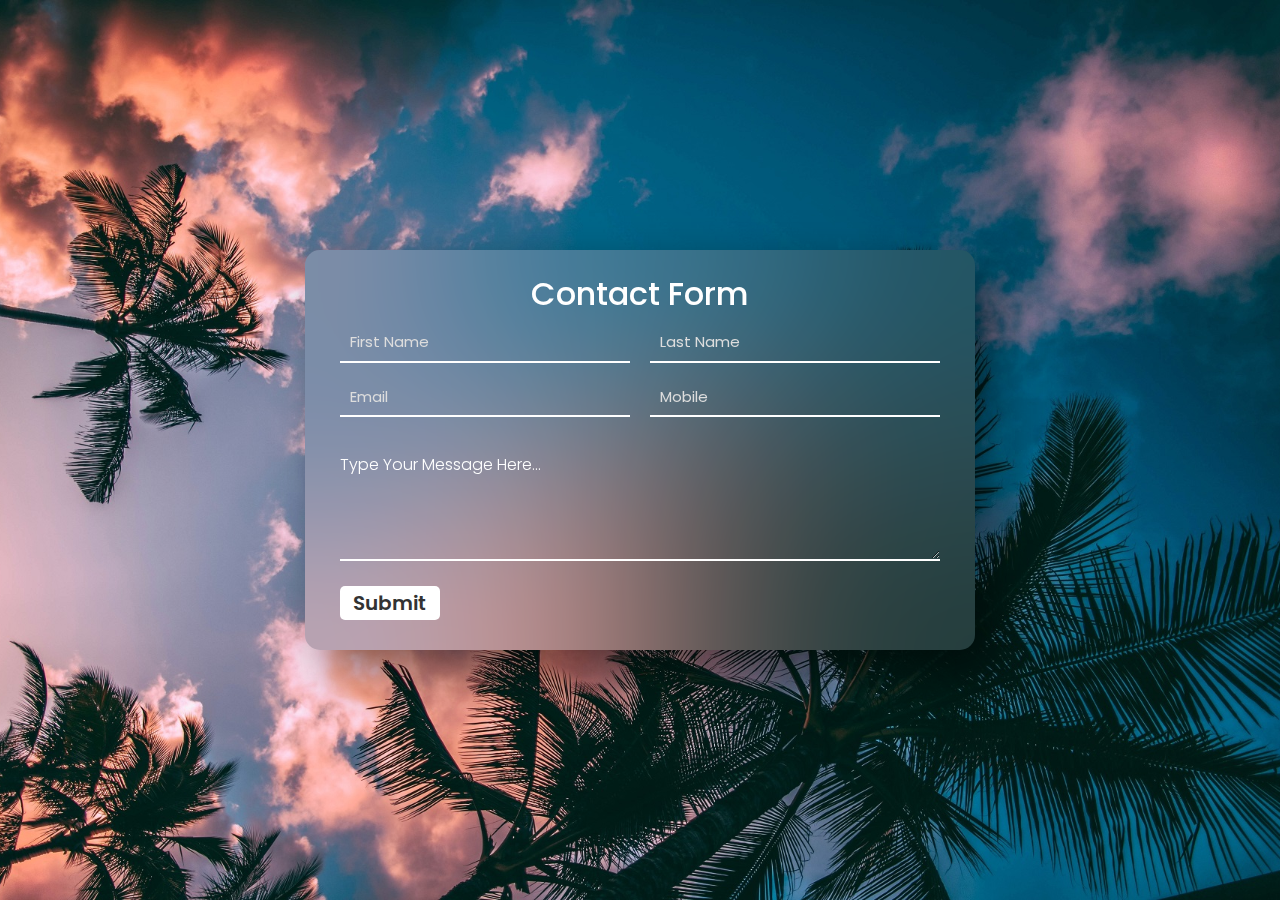
<file: index.html>
<!DOCTYPE html>
<html lang="en">
<head>
    <meta charset="UTF-8">
    <meta http-equiv="X-UA-Compatible" content="IE=edge">
    <meta name="viewport" content="width=device-width, initial-scale=1.0">
    <title>Contact Form</title>
    <link rel="stylesheet" href="main.css">
</head>
<body>
    <div class="container">
        <form action="https://formsubmit.co/muskanvarma0304@gmail.com" method="POST">
            <h1>Contact Form</h1>
            <input type="text" name="_honey" style="display: none;">
            <!-- Disable Captcha -->
            <input type="hidden" name="_captcha" value="false">
            <input type="hidden" name="_next" value="https://muskankkw.github.io/task1/success.html">

            <input type="text" id="firstName" name="name" placeholder="First Name" required>
            <input type="text" id="lastName" name="Last&nbsp;Name" placeholder="Last Name" required>
            <input type="email" id="email" name="Email" placeholder="Email" required>
            <input type="text" id="mobile" name="Phone" placeholder="Mobile" required>
            <h4>Type Your Message Here...</h4>
            <textarea id="comment" name="Comments,&nbsp;Questions" rows="3" required></textarea>
            <button type="submit" value="Send" id="button">Submit</button>
        </form>
    </div>
    <!-- Bootstrap Bundle with Popper -->
    <script src="https://cdn.jsdelivr.net/npm/bootstrap@5.0.1/dist/js/bootstrap.bundle.min.js" integrity="sha384-gtEjrD/SeCtmISkJkNUaaKMoLD0//ElJ19smozuHV6z3Iehds+3Ulb9Bn9Plx0x4" crossorigin="anonymous"></script>
</body>
</html>
</file>
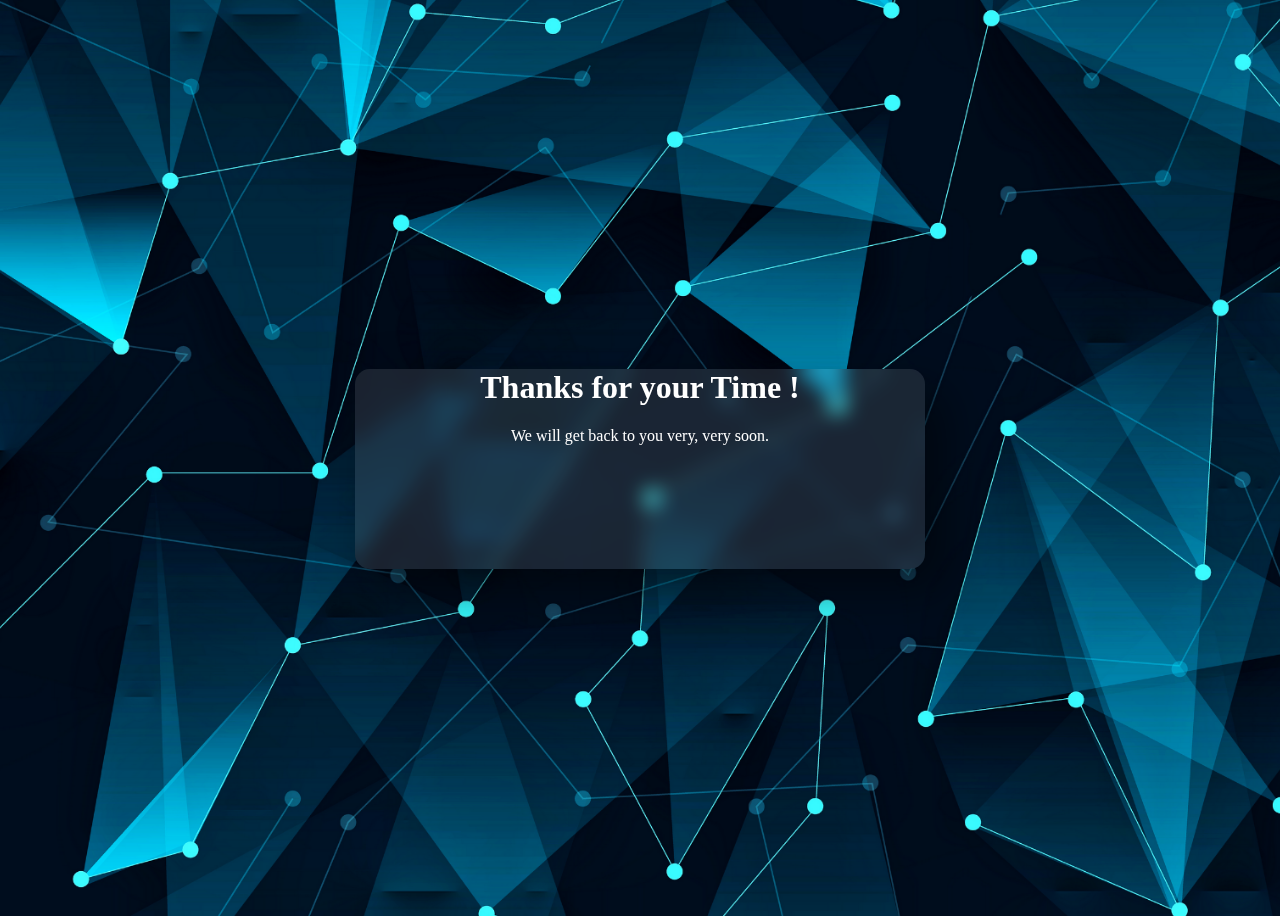
<file: success.html>
<!doctype html>
<html lang="en">
  <head>
    <!-- Required meta tags -->
    <meta charset="utf-8">
    <meta name="viewport" content="width=device-width, initial-scale=1">
    <title>Submit</title>
    <style type="text/css">
        body{
            min-height: 100vh;
            background: #08071d;
            display: flex;
            justify-content: center;
            align-items: center;
            background: url("bg.png") no-repeat center center/cover;
        }
        .container{
            width: 570px;
            height: 200px;
            color: white;
            box-shadow: 20px 20px 50px rgba(0,0,0,0.5);
            border-radius: 15px;
            background: rgba(255,255,255,0.1);
            backdrop-filter: blur(10px);
        }
    </style>
  </head>
  <body>

    <center><div class="container">
        <h1>Thanks for your Time !</h1>
        <p>We will get back to you very, very soon.</p>
    </div></center>

    <!-- Optional JavaScript; choose one of the two! -->

    <!-- Option 1: Bootstrap Bundle with Popper -->
    <script src="https://cdn.jsdelivr.net/npm/bootstrap@5.0.1/dist/js/bootstrap.bundle.min.js" integrity="sha384-gtEjrD/SeCtmISkJkNUaaKMoLD0//ElJ19smozuHV6z3Iehds+3Ulb9Bn9Plx0x4" crossorigin="anonymous"></script>

    <!-- Option 2: Separate Popper and Bootstrap JS -->
    <!--
    <script src="https://cdn.jsdelivr.net/npm/@popperjs/core@2.9.2/dist/umd/popper.min.js" integrity="sha384-IQsoLXl5PILFhosVNubq5LC7Qb9DXgDA9i+tQ8Zj3iwWAwPtgFTxbJ8NT4GN1R8p" crossorigin="anonymous"></script>
    <script src="https://cdn.jsdelivr.net/npm/bootstrap@5.0.1/dist/js/bootstrap.min.js" integrity="sha384-Atwg2Pkwv9vp0ygtn1JAojH0nYbwNJLPhwyoVbhoPwBhjQPR5VtM2+xf0Uwh9KtT" crossorigin="anonymous"></script>
    -->
  </body>
</html>
</file>
<file: main.css>
@import url('https://fonts.googleapis.com/css2?family=Poppins:wght@100;200;300;400;500;600;700;800;900&display=swap');
*{
    margin: 0;
    padding: 0;
    box-sizing: border-box;
    font-family: 'Poppins', sans-serif;
}

.container{
    min-height: 100vh;
    background: #08071d;
    display: flex;
    justify-content: center;
    align-items: center;
    background: url("bg.jpg") no-repeat center center/cover;
}

.container form{
    width: 670px;
    height: 400px;
    display: flex;
    justify-content: center;
    box-shadow: 20px 20px 50px rgba(0,0,0,0.5);
    border-radius: 15px;
    background: rgba(255,255,255,0.1);
    backdrop-filter: blur(100px);
    flex-wrap: wrap;
}

.container form h1{
    color: #fff;
    font-weight: 500;
    margin-top: 20px;
    width: 500px;
    text-align: center;
}

.container form input{
    color:#fff;
    width: 290px;
    height: 40px;
    padding-left: 10px;
    outline: none;
    border: none;
    font-size: 15px;
    margin-bottom: 10px;
    background: none;
    border-bottom: 2px solid #fff;
}

.container form input::placeholder{
    color: #ddd;
}

.container form #lastName,
.container form #mobile{
    margin-left: 20px;
}

.container form h4{
    color: #fff;
    font-weight: 300;
    width: 600px;
    margin-top: 20px;
}

.container form textarea{
    background: none;
    border: none;
    border-bottom: 2px solid #fff;
    color: #fff;
    font-weight: 200;
    font-size: 15px;
    padding: 10px;
    outline: none;
    min-width: 600px;
    max-width: 600px;
    min-height: 80px;
    max-height: 80px;
}

textarea::-webkit-scrollbar{
    width: 1em;
}

textarea::-webkit-scrollbar-thumb{
    background-color: rgba(194,194,194,0.713);
}

.container form #button{
    border: none;
    background: #fff;
    border-radius: 5px;
    margin-top: 20px;
    font-weight: 600;
    font-size: 20px;
    color: #333;
    width: 100px;
    padding: 0;
    margin-right: 500px;
    margin-bottom: 30px;
    transition: 0.3s;
}

.container form #button:hover{
    opacity: 0.7;
}
</file>
